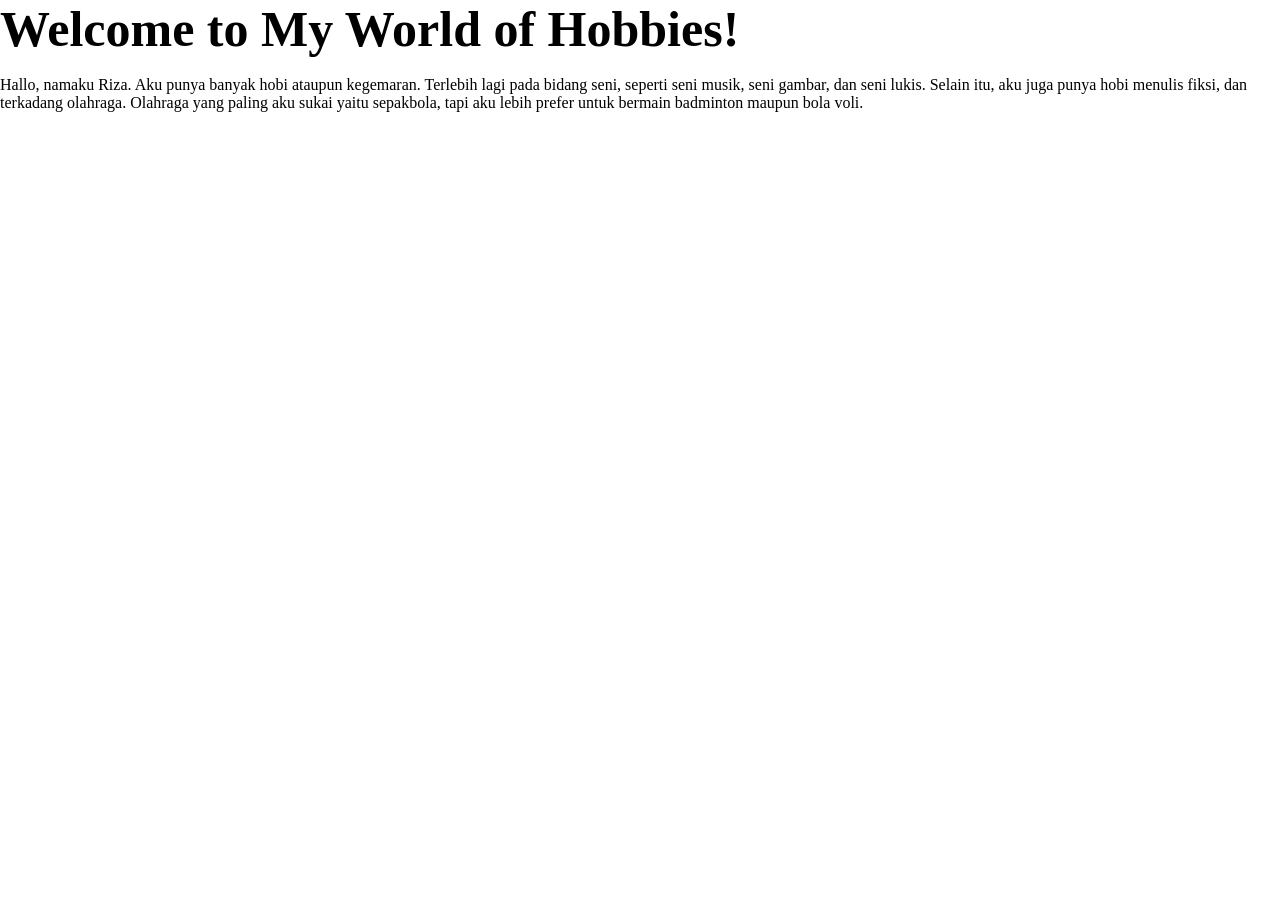
<file: hobby.html>
<!DOCTYPE html>
<html lang="id">
<head>
    <meta charset="UTF-8">
    <meta name="viewport" content="width=device-width, initial-scale=1.0">
    <title>Document</title>
    <link rel="stylesheet" href="style.css">
</head>
<body id="content-hobi">
    <div class="index">
    <H2 class="welcome">Welcome to My World of Hobbies!</H2> <br>
    <p class="hobi">Hallo, namaku Riza. Aku punya banyak hobi ataupun kegemaran. Terlebih lagi pada bidang seni, seperti 
        seni musik, seni gambar, dan seni lukis. Selain itu, aku juga punya hobi menulis fiksi, dan terkadang olahraga. Olahraga 
        yang paling aku sukai yaitu sepakbola, tapi aku lebih prefer untuk bermain badminton maupun bola voli. 
    </p>
    </div>
</body>
</html>
</file>
<file: style.css>
* {
    margin: 0;
    padding: 0;
    box-sizing: border-box;
}

.body-home {
    background-image:url('fuji-mountain.jpg');
    background-size:cover;
    font-family: Arial, sans-serif;
    line-height: 1.6;
    padding: 0;
    height: 10vh;
    z-index: -1;
    height: 100vh;
    width: 100vw;
}

nav {
    background-color: #333;
    padding: 15px;
    text-align: center;
}

nav ul {
    list-style: none;
    padding: 0;
}

nav ul li {
    display: inline;
    margin: 0 15px;
}

nav ul li a {
    color: white;
    text-decoration: none;
    font-weight: bold;
}

.section {
    display: none;
    padding: 50px;
    text-align: center;
}

.content-box {
    background-color: rgba(211, 204, 208, 0.418);
    padding: 20px;
    border-top-left-radius: 150px;
    border-bottom-right-radius: 120px;
    box-shadow: 0 4px 8px rgb(30, 39, 110);
    max-width: 800px;
    margin: 0 auto;
    color: #f4f4f4f7;
    font-style: italic;
    border: 2px solid rgba(255, 255, 255, 0.3);
}

h1 {
    font-family:Cambria, Cochin, Georgia, Times, 'Times New Roman', serif;
    color: #ecdddd;
    margin-bottom: 20px;
}

.profile-img {
    width: 30%;
    background-color: #ecbe5c42;
    max-height: 220px;
    padding-top: 15px;
    padding-bottom: 15px;
    padding-left: 5px;
    padding-right: 5px;
    margin-top: 20px;
    border-radius: 100px;
    border: 3px solid rgba(255, 255, 255, 0.3);
    box-shadow: 0 5px 10px rgb(30, 39, 110);
}

.profile-img:hover {
    box-shadow: 0 5px 10px rgb(110, 63, 30);
}

.about-content {
    display: flex;
    align-items: center;
    gap: 30px;
    text-align: justify;
}

.about-content img {
    width: 150px;
    height: 150px;
    border-radius: 50%;
}

.social-links {
    margin-top: 20px;
}

.social-icon {
    font-size: 40px;
    margin: 0 15px;
    color: #333;
    text-decoration: none;
}

.social-icon:hover {
    color: #0077b5; /* LinkedIn blue */
}

footer {
    text-align: center;
    margin-top: 40px;
    font-size: 14px;
    color: #777;
}

@media (max-width: 768px) {
    .about-content {
        flex-direction: column;
        text-align: center;
    }

    .about-content img {
        width: 100px;
        height: 100px;
    }
}

#content {
    background-image:url('fuji-mountain.jpg');
    height: 100vh;
    background-size: cover;
    background-repeat: no-repeat;
    color: #f4f4f4;
    padding-top: 70vh;
    text-align: center;
}

.welcome {
    font-size: 50px;
}

.yagini {
    font-size: 20px;
    border: 3px solid rgba(255, 255, 255, 0.3);
    box-shadow: 0 5px 10px rgb(30, 39, 110);
}
.yagitu {
    font-size: 20px;
    border: 3px solid rgba(255, 255, 255, 0.3);
    border-radius: 10px;
    box-shadow: 0 5px 10px rgb(30, 39, 110);
}

.yagitu:hover {
    box-shadow: 0 10px 15px rgb(224, 162, 162);
    background-color: #e8ecee61;
    border-radius: 100px;
    width: 150px;
    height: 60px;
}

/* style biodata form */

.body-bio {
    font-family: Arial, sans-serif;
    background-image:url('majestic-mountain.jpg');
    height: 100vh;
    background-size: cover;
    background-repeat: no-repeat;
    margin: 0;
    padding: 0;
}


.container {
    width: 80%;
    max-width: 350px;
    margin: 40px auto;
    background-color: rgba(234, 223, 225, 0.873);
    padding: 30px;
    border-radius: 10px;
    box-shadow: 8px 8px 20px rgba(20, 128, 126, 0.919);
    text-align: left;
}

.container:hover {
    max-width: 500px;
    border-top-right-radius: 100px;
    border-bottom-left-radius: 100px;
    background-color: rgba(249, 247, 247, 0.685);
}

label {
    color: #333;
    margin-bottom: 8px;
    font-size: 14px;
}

input[type="text"], select,input[type="date"], textarea {
    width: 100%;
}

.button-submit {
    width: 100%;
    background-color: rgba(16, 23, 69, 0.425);
    border: 2;
    border-style:outset;
    color: #f4f4f4;
    margin-bottom: 10px;
}

.button-submit:hover{
    box-shadow: 0 5px 20px rgba(196, 53, 53, 0.2);
}

.button-back {
    width: 100%;
    background-color: rgba(69, 16, 29, 0.425);
    border: 2;
    border-style:outset;
    color: #f4f4f4;
    margin-bottom: 10px;
}

.button-back:hover {
    box-shadow: 0 5px 20px rgba(62, 53, 196, 0.2);
}



/* style hobi */

/* #content-hobi {
    background-image:url('fuji-mountain.jpg');
    height: 100vh;
    background-size: cover;
    background-repeat: no-repeat;
    color: #f4f4f4;
    padding-top: 20vh;
    text-align: center;
}

.hobi {
    margin-top: 30vh;
    padding-left: 5%;
    padding-right: 5%;
    padding-top: 3%;
    padding-bottom: 3%;
    background-color: #cad2d62c;
    border: 2px;
    margin-left: 20%;
    margin-right: 20%;
    font-size: 15px;
    font-style: italic;
} */
</file>
